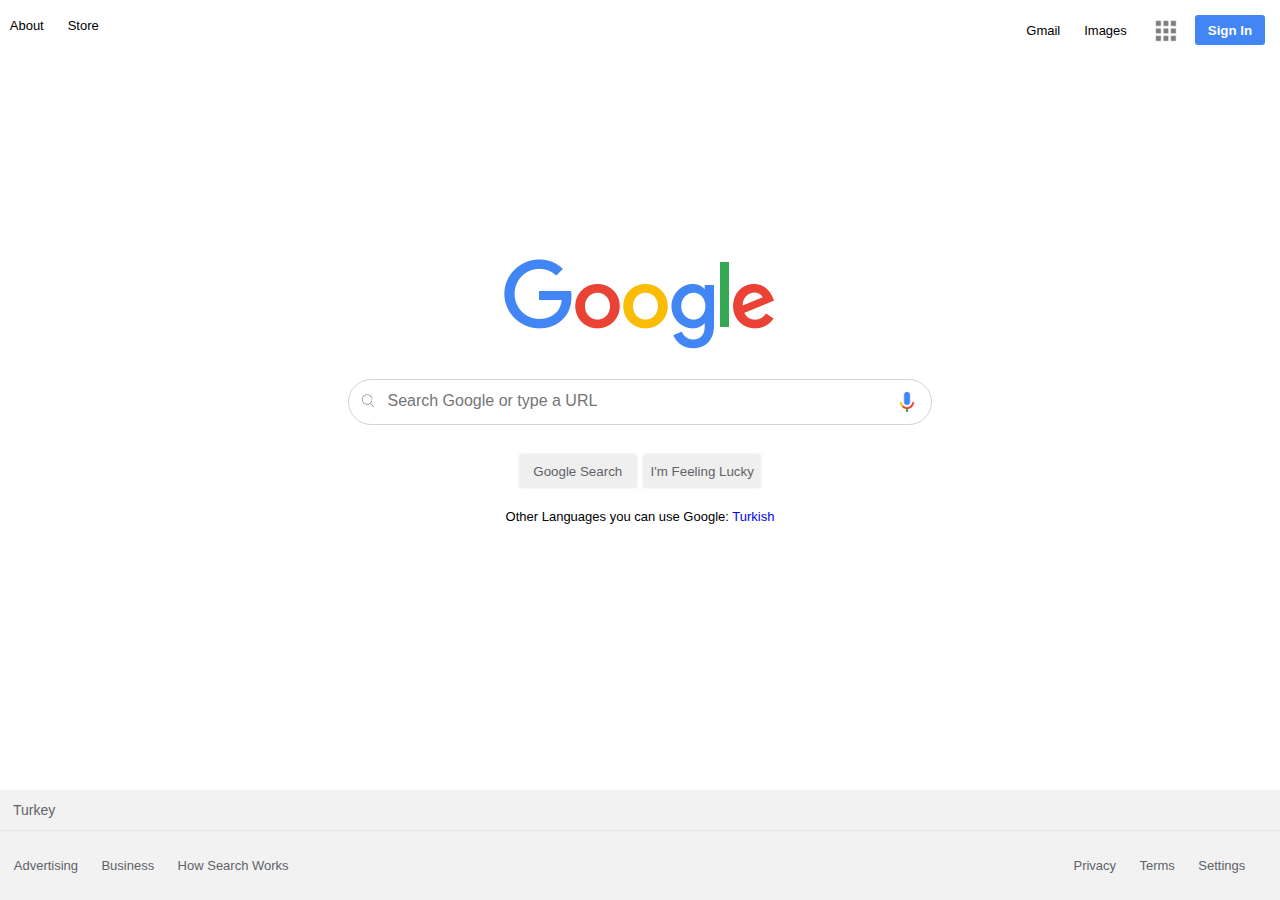
<file: index.html>
<!DOCTYPE html>
<html lang="en">
<head>
    <meta charset="UTF-8">
    <meta http-equiv="X-UA-Compatible" content="IE=edge">
    <meta name="viewport" content="width=device-width, initial-scale=1.0">
    <title>Google Landing Page</title>
    <link rel="shortcut icon" href="gfavicon.png" type="image/png">
    <link rel="stylesheet" href="style.css">
</head>
<body>
    <header class="header">
        <ul class="header__left">
            <li><a href="#">About</a></li>
            <li><a href="#">Store</a></li>
        </ul>
        <ul class="header__right">
            <li><a href="#">Gmail</a></li>
            <li><a href="#">Images</a></li>
            <li><a href="#"><img class="header__right--appicon" src="appicon.png" alt="Application Image"/>
            </a></li>
            <li><button class="header__right--button" type="button" name="button">Sign In</button></li>
        </ul>
    </header>
    <main class="main">
        <img class="main__logo" src="googlelogo.png" alt="Google Logo">
        <div class="main__search-bar">
            <img class="main__search-bar--magnify" src="magnifying_glass.jpg" alt="magnify-glass">
            <input class="main__search-bar--input" type="search" name="search" placeholder="Search Google or type a URL">
            <a href="#"><img class="main__search-bar--microphone" src="google_microphone.png" alt="microphone"></a>
        </div>
        <div class="main__btn-container">
            <button class="main__btn-container--left" type="button" name="button">Google Search</button>
            <button class="main__btn-container--right" type="button" name="button">I'm Feeling Lucky </button>
        </div>
        <div class="main__language">
            <p>Other Languages you can use Google: <a href="#">Turkish</a></p>
        </div>
    </main>
    <footer class="footer">
        <div class="footer__country">Turkey</div>
        <ul class="footer__left">
            <li><a href="#">Advertising</a></li>
            <li><a href="#">Business</a></li>
            <li><a href="#">How Search Works</a></li>
        </ul>
        <ul class="footer__right">
            <li><a href="#">Privacy</a></li>
            <li><a href="#">Terms</a></li>
            <li><a href="#">Settings</a></li>
        </ul>
    </footer>
</body>
</html>
</file>
<file: style.css>
html {
    box-sizing: border-box;
}
body {
    font-family: Arial, Helvetica, sans-serif;
    width: 100%;
    margin: 0;
    padding: 0;
}
.header__left {
    float: left;
    padding: 0px;
}
.header__right {
    float: right;
    margin: 15px;
}
.header::after {
    content: " ";
    display: block;
    clear: both;
}
ul {
    list-style-type: none;
}
ul li {
    display: inline-block;
}
ul a {
    color: black;
    text-decoration: none;
    margin-left: 0.75em;
    margin-right: 0.75em;
    font-size: 13px;
}
a:hover {
    text-decoration: underline;
}
.header__right--appicon {
    vertical-align: middle;
    opacity: 0.5;
}
.header__right--appicon:hover {
    opacity: 1;
}
.header__right--button {
    color: white;
    background-color: #4285F4;
    border: none;
    height: 30px;
    width: 70px;
    border-radius: 3px;
    font-weight: bold;
}
.header__right--button:hover {
    cursor: pointer;
    box-shadow: inset 0 2px rgba(0, 0, 0, 0.15);
}
.main__logo {
    width: 272px;
    height: 92px;
    display: block;
    margin: 198px auto 0;
}
.main__search-bar {
    border: 1px solid lightgray;
    width: 582px;
    height: 44px;
    border-radius: 25px;
    margin: 28px auto;
}
.main__search-bar--magnify {
    height: 22px;
    width: 22px;
    border: none;
    outline: none;
    position: relative;
    top: 10px;
    left: 8px;
}
.main__search-bar--input {
    height: 34px;
    width: 490px;
    margin-left: 10px;
    border: none;
    outline: none;
    position: relative;
    top: 4px;
    font-size: 16px;
}
.main__search-bar--microphone {
    height: 20px;
    position: relative;
    top: 10px;
    left: 20px;
}
.main__btn-container {
    text-align: center;
}
.main__btn-container--left,
.main__btn-container--right {
    height: 36px;
    min-width: 120px;
    background-color: #EFEFEF;
    border: 1px solid #F8F8F8;
    border-radius: 4px;
    color: #5F6368;
}
.main__btn-container--left:hover,
.main__btn-container--right:hover {
    color: black;
    border: 1px solid lightgray;
    cursor: pointer;
    box-shadow: 0.7px 0.7px 0.7px lightgray;
}
.main__language {
    text-align: center;
    margin-top: 20px;
    font-size: 13px;
}
.main__language a {
    text-decoration: none;
}
.footer {
    position: fixed;
    bottom: 0;
    background-color: #F2F2F2;
    width: 100%;
    font-size: 14px;
    line-height: 40px;
}
.footer__country {
    padding-left: 13px;
    color: #5F6368;
    border-bottom: 1px solid #E4E4E4;
}
.footer a {
    color: #5F6368;
}
.footer__left {
    float: left;
    padding: 0;
    margin-left: 4px;
}
.footer__right {
    float: right;
    margin-right: 25px;
}
</file>
